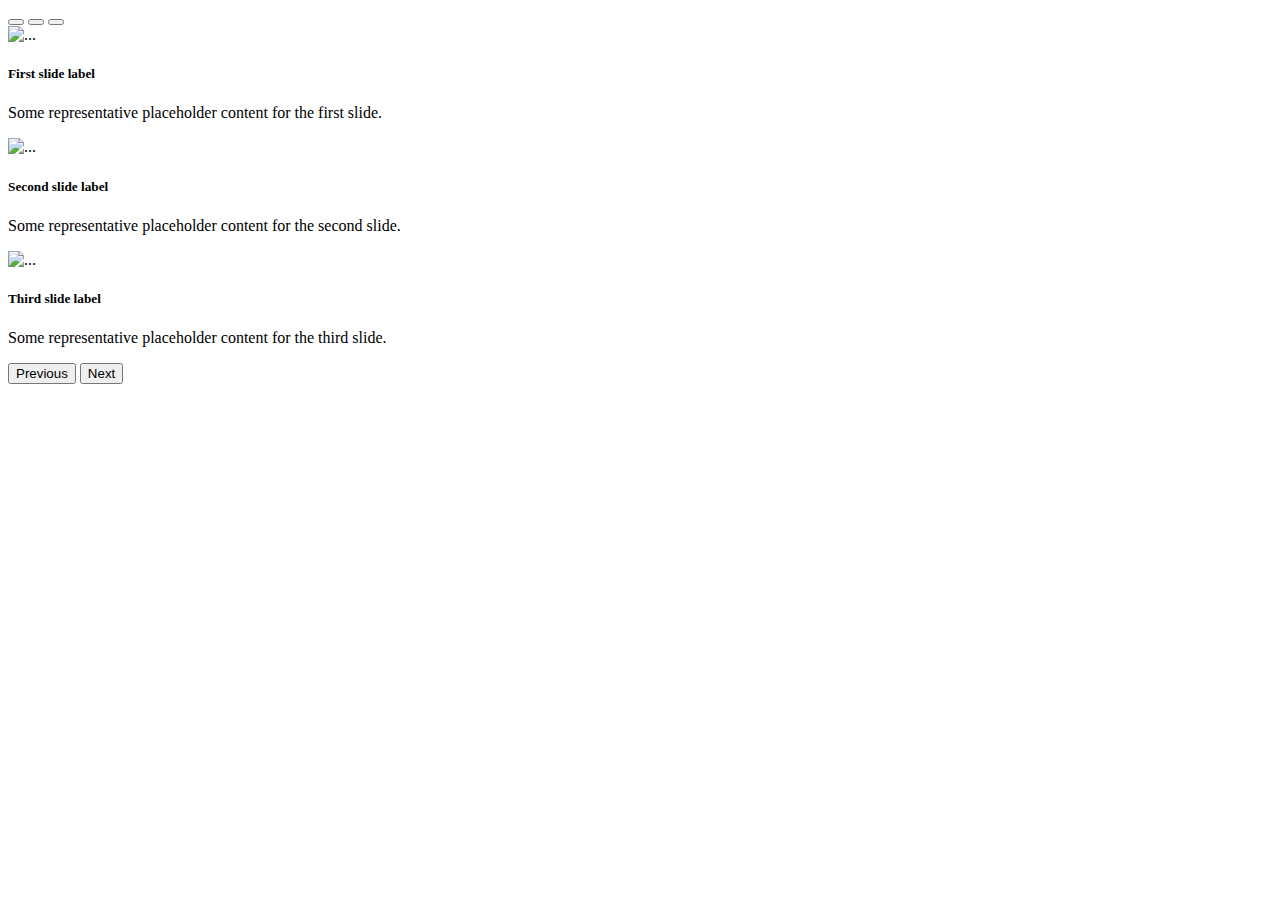
<file: clientApp/src/main/resources/templates/user/index.html>
<!DOCTYPE html>
<html lang="en" xmlns:th="https://www.thymeleaf.org/" xmlns:layout="http://www.ultraq.net.nz/thymeleaf/layout"
      layout:decorate="~{user/component/main}" xmlns="http://www.w3.org/1999/html">
<head>
    <meta charset="UTF-8">
    <title>Home</title>
</head>
<body>
    <div layout:fragment="content">
          <div id="carouselExampleCaptions" class="carousel slide" data-bs-ride="carousel">
            <div class="carousel-indicators">
              <button type="button" data-bs-target="#carouselExampleCaptions" data-bs-slide-to="0" class="active" aria-current="true" aria-label="Slide 1"></button>
              <button type="button" data-bs-target="#carouselExampleCaptions" data-bs-slide-to="1" aria-label="Slide 2"></button>
              <button type="button" data-bs-target="#carouselExampleCaptions" data-bs-slide-to="2" aria-label="Slide 3"></button>
            </div>
            <div class="carousel-inner">
              <div class="carousel-item active">
                <img th:src="@{/user/assets/img/hero-bg.jpg}" class="d-block w-100" alt="...">
                <div class="carousel-caption d-none d-md-block">
                  <h5>First slide label</h5>
                  <p>Some representative placeholder content for the first slide.</p>
                </div>
              </div>
              <div class="carousel-item">
                <img th:src="@{/user/assets/img/about.jpg}" class="d-block w-100" alt="...">
                <div class="carousel-caption d-none d-md-block">
                  <h5>Second slide label</h5>
                  <p>Some representative placeholder content for the second slide.</p>
                </div>
              </div>
              <div class="carousel-item">
                <img th:src="@{/user/assets/img/portfolio-details-2.jpg}" class="d-block w-100" alt="...">
                <div class="carousel-caption d-none d-md-block">
                  <h5>Third slide label</h5>
                  <p>Some representative placeholder content for the third slide.</p>
                </div>
              </div>
            </div>
            <button class="carousel-control-prev" type="button" data-bs-target="#carouselExampleCaptions" data-bs-slide="prev">
              <span class="carousel-control-prev-icon" aria-hidden="true"></span>
              <span class="visually-hidden">Previous</span>
            </button>
            <button class="carousel-control-next" type="button" data-bs-target="#carouselExampleCaptions" data-bs-slide="next">
              <span class="carousel-control-next-icon" aria-hidden="true"></span>
              <span class="visually-hidden">Next</span>
            </button>
          </div>
    </div>
    
    
</body>
</html>
</file>
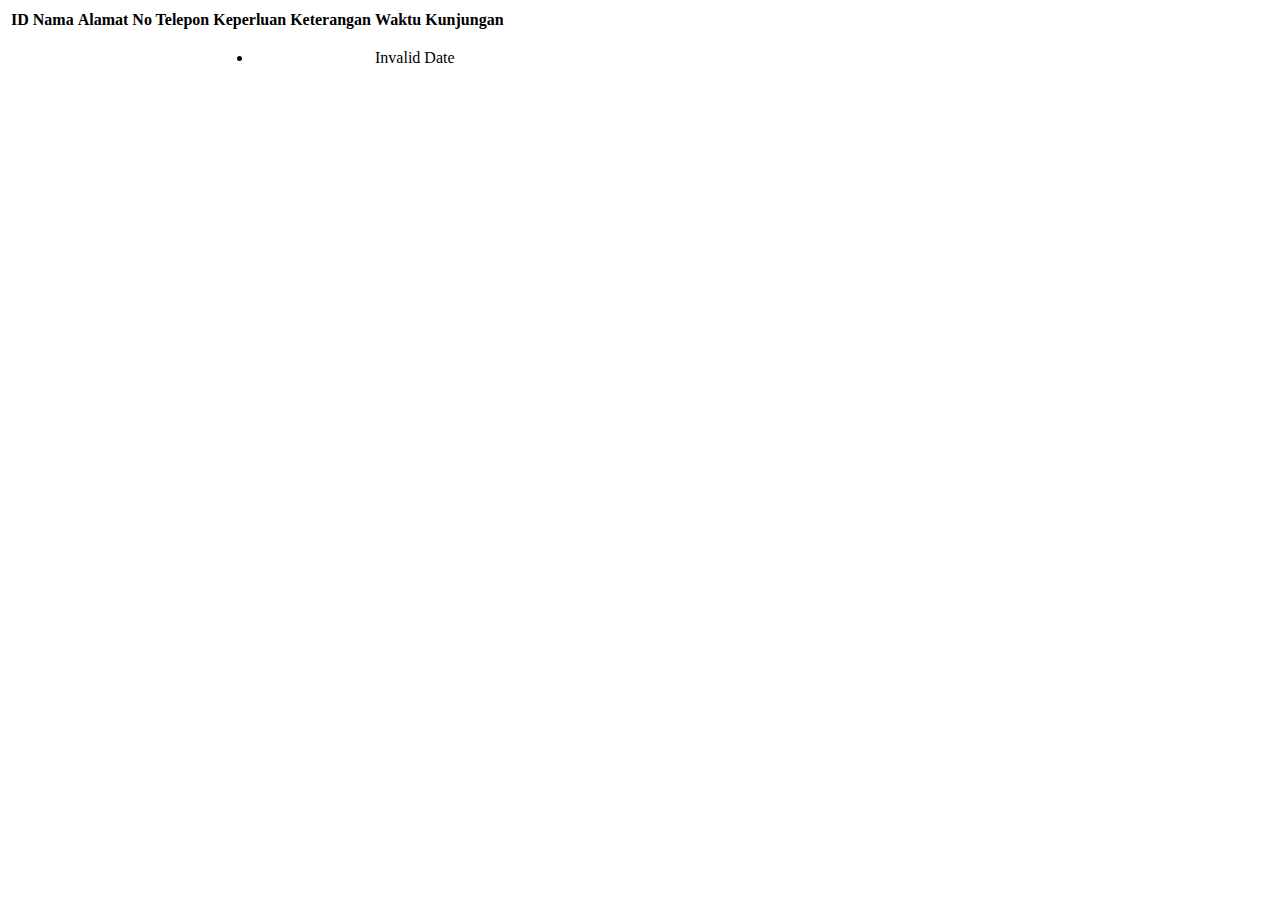
<file: clientApp/src/main/resources/templates/user/daftarTamu.html>
<!DOCTYPE html>
<html lang="en" xmlns:th="https://www.thymeleaf.org/" xmlns:layout="http://www.ultraq.net.nz/thymeleaf/layout"
      layout:decorate="~{user/component/main}" xmlns="http://www.w3.org/1999/html">
<head>
    <meta charset="UTF-8">
    <title>Daftar Tamu</title>

    

</head>
<body>
    <div layout:fragment="content">
    <div class="section-body">
        <div class="card">

            <div class="card-body p-3">
                <div class="table-responsive">
                    <table class="table table-striped table-md" id="table1">
                        <thead>
                        <tr>
                            <th>ID</th>
                            <th>Nama</th>
                            <th>Alamat</th>
                            <th>No Telepon</th>
                            <th>Keperluan</th>
                            <th>Keterangan</th>
                            <th>Waktu Kunjungan</th>
                        </tr>
                        </thead>
                        <tbody>
                            <tr th:each="g, key : ${guests}">
                                <td th:text="${key.count}"></td>
                                <td th:text="${g.nama}"></td>
                                <td th:text="${g.alamat}"></td>
                                <td th:text="${g.noTelepon}"></td>
                                <td>
                                    <ul>
                                        <li th:each="event : ${g.events}" th:text="${event.nama}"></li>
                                    </ul>
                                </td>
                                <td th:text="${g.keterangan}"></td>
                                <td class="waktu-kunjungan" th:text="${g.waktuKunjungan}"></td>
                            </tr>
                        </tbody>
                    </table>
                </div>
            </div>
        </div>
    </div>
    
    <script>
        function formatDatetime(datetime) {
            const options = { year: 'numeric', month: 'long', day: 'numeric', hour: '2-digit', minute: '2-digit' };
            const event = new Date(datetime);
            return event.toLocaleDateString('id-ID', options).replace(',', '');
        }

        document.addEventListener('DOMContentLoaded', () => {
            const datetimeCells = document.querySelectorAll('.waktu-kunjungan');
            datetimeCells.forEach(cell => {
                const formattedDatetime = formatDatetime(cell.textContent);
                cell.textContent = formattedDatetime;
            });

           
            $('#table1').DataTable();
        });

       

    </script>

</body>
</html>
</file>
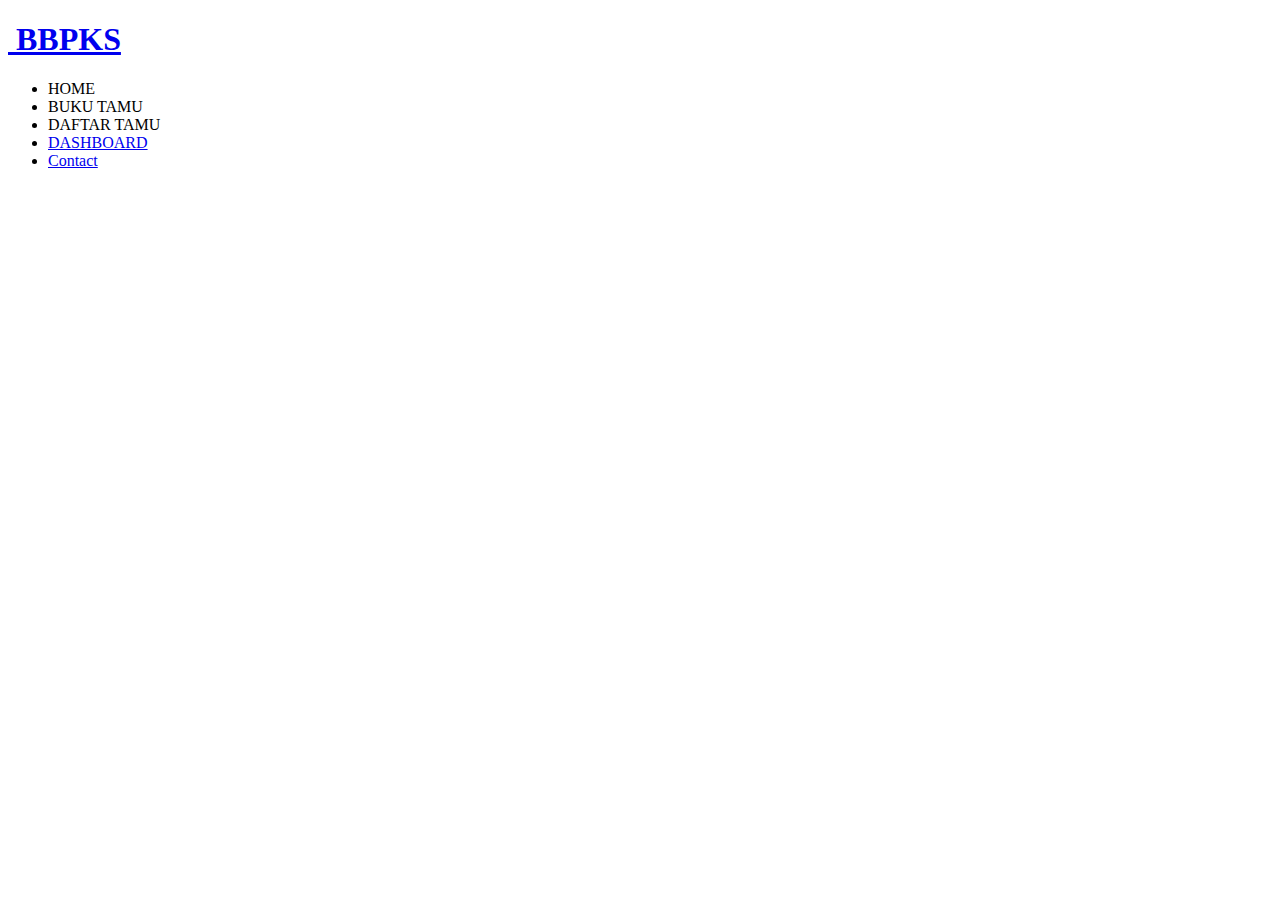
<file: clientApp/src/main/resources/templates/user/component/navbar.html>
<!DOCTYPE html>
<html lang="en" xmlns:th="https://www.thymeleaf.org/">
<head>
    <meta charset="UTF-8">
    <meta name="viewport" content="width=device-width, initial-scale=1.0">
    <title>Document</title>
</head>
<body>
    <header id="header " class="fixed-top d-flex align-items-center navbarsticky">
        <section id="header" th:fragment="navbar" >  
            <div class="container d-flex align-items-center">
                <div class="logo me-auto">
                    <h1><a href="index.html"><img th:src="@{/user/assets/img/logoBBPPKS.png}" alt="" class="img-fluid"> BBPKS</a></h1>
                </div>
                <nav id="navbar" class="navbar order-last order-lg-0" >
                    <ul>
                      <li><a class="nav-link scrollto" th:href="@{/home}">HOME</a></li>
                      <li><a class="nav-link scrollto" th:href="@{/pendaftaran}">BUKU TAMU</a></li>
                      <li><a class="nav-link scrollto" th:href="@{/daftartamu}">DAFTAR TAMU</a></li>
                      <li><a class="nav-link scrollto " href="#portfolio">DASHBOARD</a></li>
                      <li><a class="nav-link scrollto" href="#contact">Contact</a></li>
                    </ul>
                    <i class="bi bi-list mobile-nav-toggle"></i>
                  </nav><!-- .navbar -->
            </div>
            
        </section>
    </header>
    
</body>
</html>
</file>
